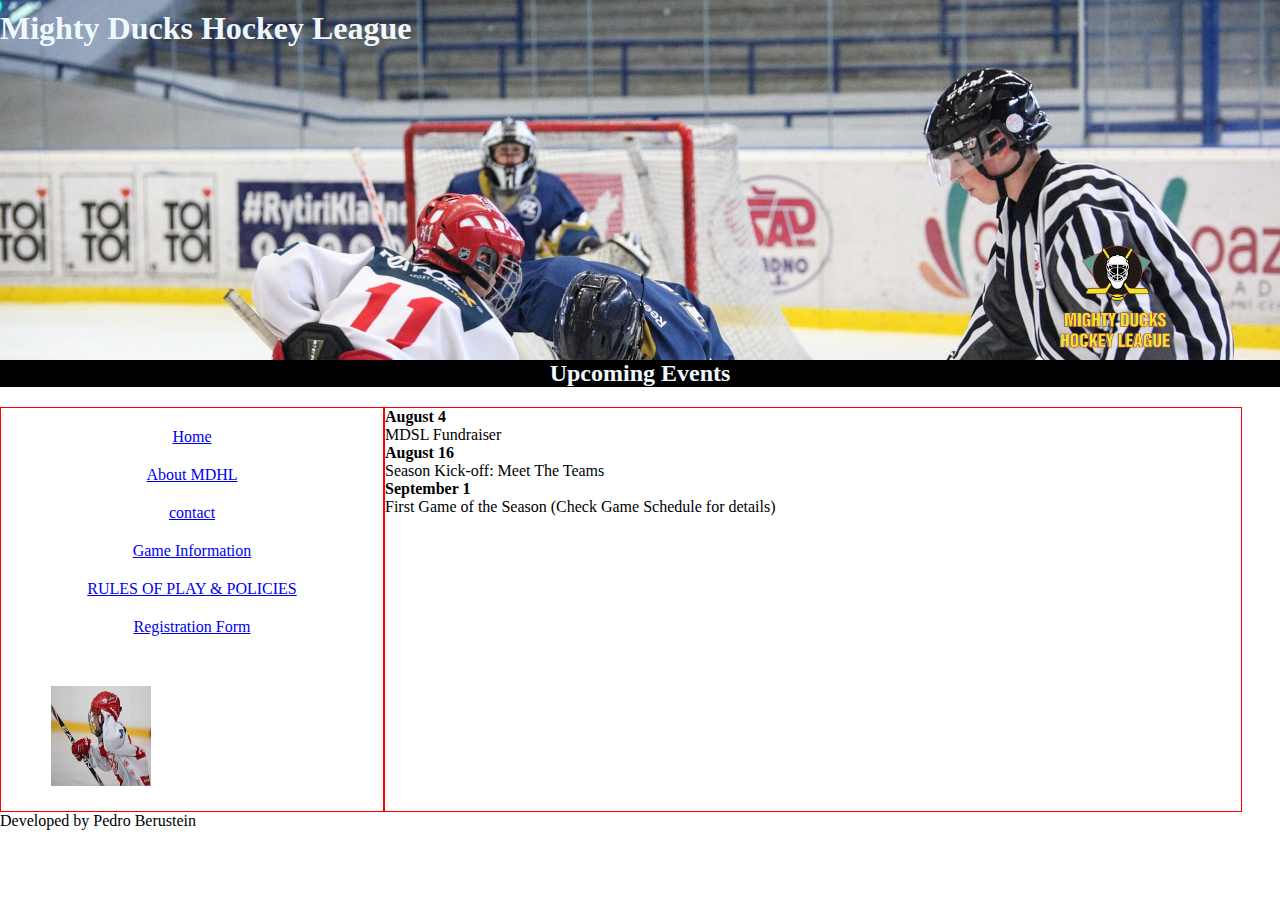
<file: index.html>
<!DOCTYPE html>
<html lang="en">
<head>
    <meta charset="UTF-8">
    <meta http-equiv="X-UA-Compatible" content="IE=edge">
    <meta name="viewport" content="width=device-width, initial-scale=1.0">
    <meta name="description" content="Official website of Mighty Ducks Hockey">
    <title>Mighty Ducks</title>
    <link rel="stylesheet" href="./assets/styles/style.css">
    <link rel="shortcut icon" href="./assets/img/Logo-Mighty-ducks-01.ico" type="image/x-icon">
</head>
<body>
    <header class="header-index-about-contact">
        <h1 class="headerh1-index-about-contact">Mighty Ducks Hockey League</h1>
    </header>
    <main>
        <section>
            <h2 class="sectionh2-index-about-contact">Upcoming Events</h2>
            <figure>
                <img src="./assets/img/Logo-Mighty-ducks-01.png" alt="logo-Mighty-Ducks-Hockey" id="logo">
            </figure>
            <div class="container-flex">
                <aside class="aside-index-about-contact">
                    <nav class="container-nav">
                        <a href="#" class="nav-a">Home</a>
                        <a href="./pages/about.html" class="nav-a">About MDHL</a>
                        <a href="./pages/contact.html" class="nav-a">contact</a>
                        <a href="./pages/game_info.html" class="nav-a">Game Information</a>
                        <a href="./pages/rules.html" class="nav-a">RULES OF PLAY & POLICIES</a>
                        <a href="./pages/registration.html" class="nav-a">Registration Form</a>
                    </nav>
                    <figure>
                        <img class="imgs-123" src="./assets/img/hockey-1.jpg" alt="img-1" >
                    </figure>
                </aside>
                <article class="article-index-about-contact">
                    <h4>August 4</h4>
                    <p>MDSL Fundraiser</p>
                    <h4>August 16</h4>
                    <p>Season Kick-off: Meet The Teams</p>
                    <h4>September 1</h4>
                    <p>First Game of the Season (Check Game Schedule for details)</p>
                </article>
            </div>
        </section>
    </main>
    <footer>Developed by Pedro Berustein</footer>
</body>
</html>
</file>
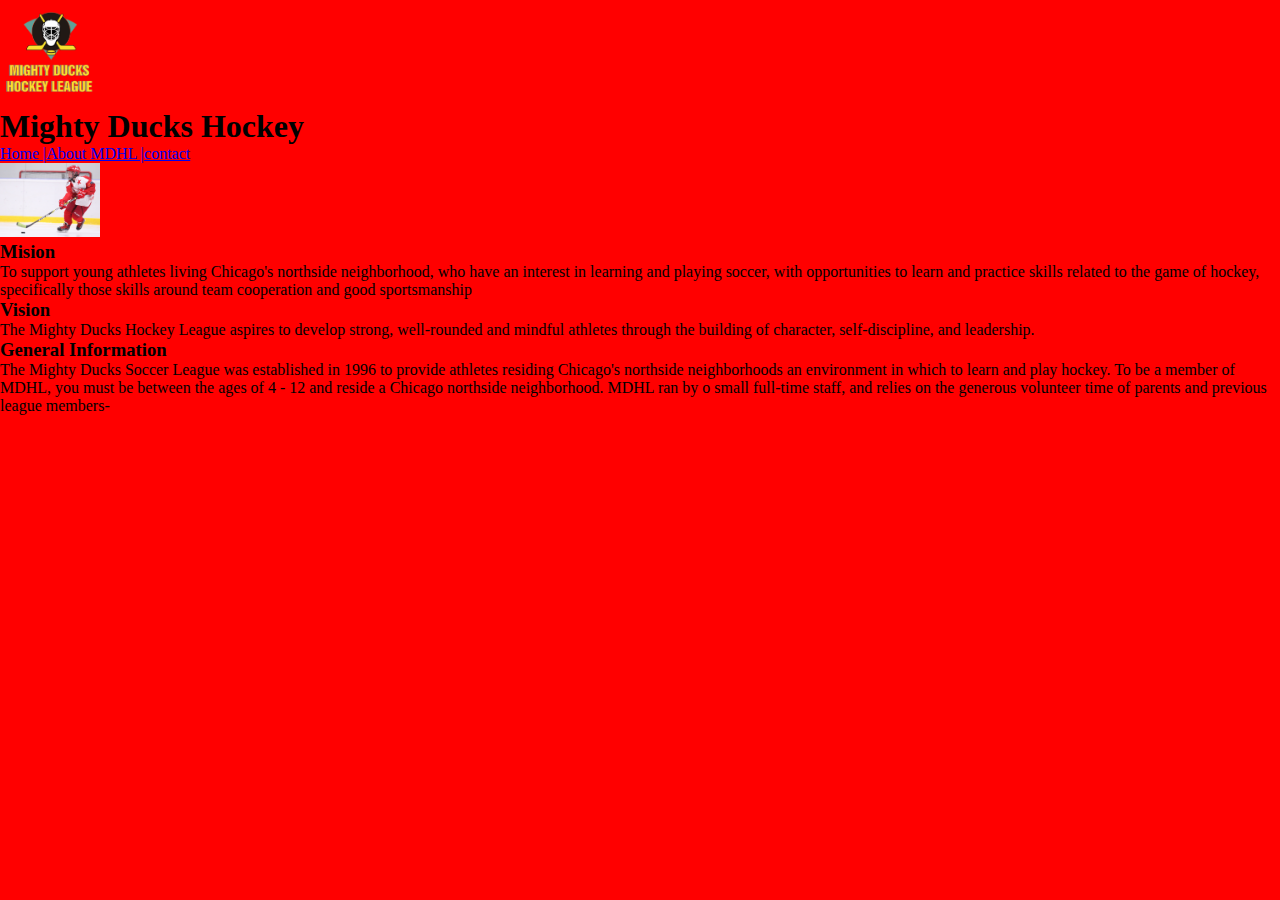
<file: about.html>
<!DOCTYPE html>
<html lang="en">
<head>
    <meta charset="UTF-8">
    <meta http-equiv="X-UA-Compatible" content="IE=edge">
    <meta name="viewport" content="width=device-width, initial-scale=1.0">
    <title>Document</title>
    <link rel="stylesheet" href="style.css">
</head>
<body>
    <main>
        <aside><figure><img src="./assets/Logo-Mighty-ducks-01.png" alt="el_logo" width="100"></figure></aside>

        <section>
            <h1>Mighty Ducks Hockey</h1>
            <a href="./index.html">Home |</a><a href="./about.html">About MDHL |</a><a href="./contact.html">contact</a>
        </section>
        
        <aside><figure><img src="./assets/hockey-2.jpg" alt="img_2" width="100"></figure></aside>

        <section>
            <h3>Mision</h3>
            <p>To support young athletes living Chicago's northside neighborhood, who have an interest in learning and playing soccer, with opportunities to learn and practice skills related to the game of hockey, specifically those skills around team cooperation and good sportsmanship</p>
            <h3>Vision</h3>
            <p>The Mighty Ducks Hockey League aspires to develop strong, well-rounded and mindful athletes through the building of character, self-discipline, and leadership.</p>
            <h3>General Information</h3>
            <p>The Mighty Ducks Soccer League was established in 1996 to provide athletes residing Chicago's northside neighborhoods an environment in which to learn and play hockey. To be a member of MDHL, you must be between the ages of 4 - 12 and reside a Chicago northside neighborhood. MDHL ran by o small full-time staff, and relies on the generous volunteer time of parents and previous league members-</p>
        </section>

    </main>
</body>
</html>
</file>
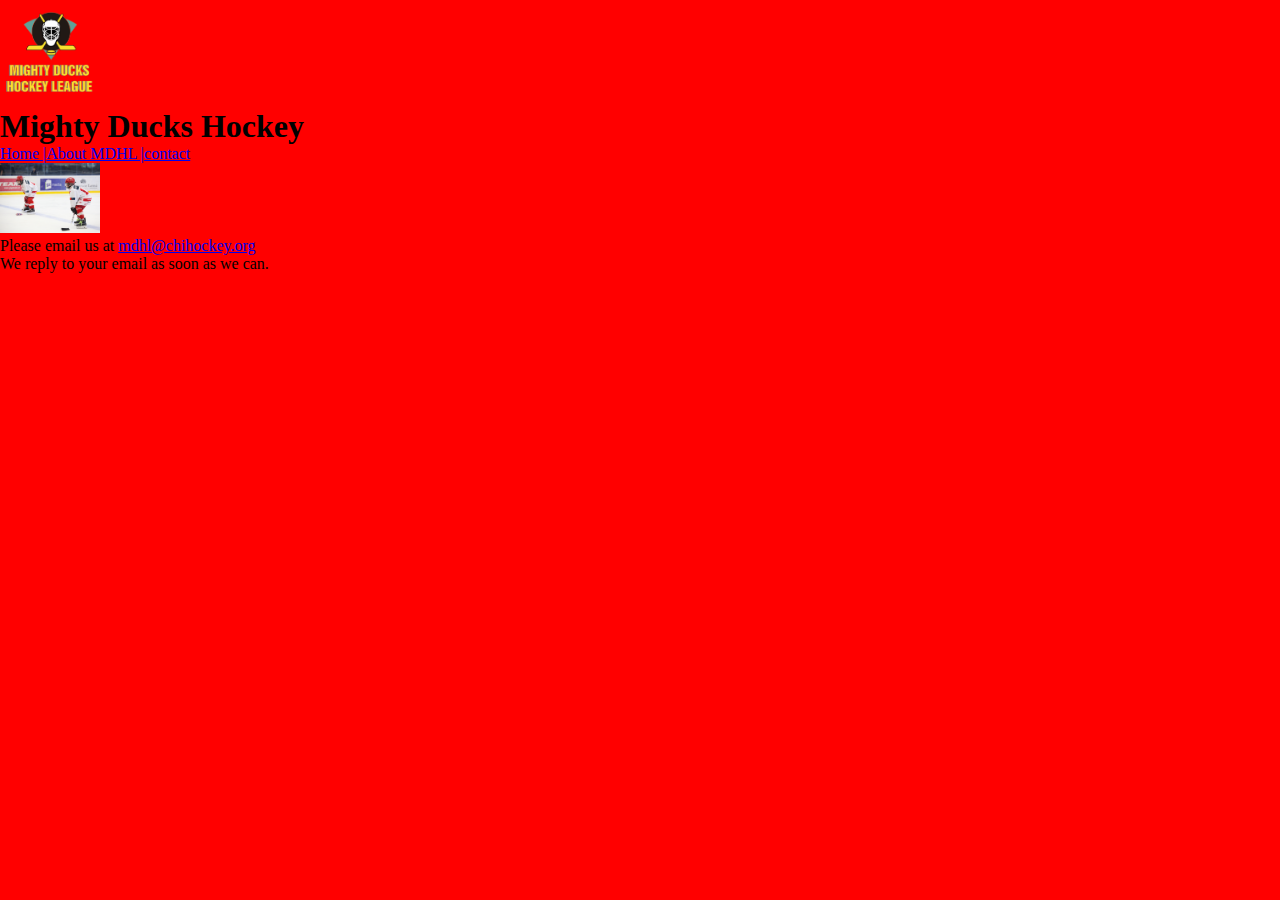
<file: contact.html>
<!DOCTYPE html>
<html lang="en">
<head>
    <meta charset="UTF-8">
    <meta http-equiv="X-UA-Compatible" content="IE=edge">
    <meta name="viewport" content="width=device-width, initial-scale=1.0">
    <title>Document</title>
    <link rel="stylesheet" href="style.css">
</head>
<body>
    <main>
        <aside><figure><img src="./assets/Logo-Mighty-ducks-01.png" alt="el_logo" width="100"></figure></aside>

        <section>
            <h1>Mighty Ducks Hockey</h1>
            <a href="./index.html">Home |</a><a href="./about.html">About MDHL |</a><a href="./contact.html">contact</a>
        </section>
        
        <aside><figure><img src="./assets/hockey-3.jpg" alt="img_3" width="100"></figure></aside>

        <div>
            <p>Please email us at <a href="mailto:mdhl@chihockey.org">mdhl@chihockey.org</a></p>
            <p>We reply to your email as soon as we can.</p>
        </div>
    </main>
</body>
</html>
</file>
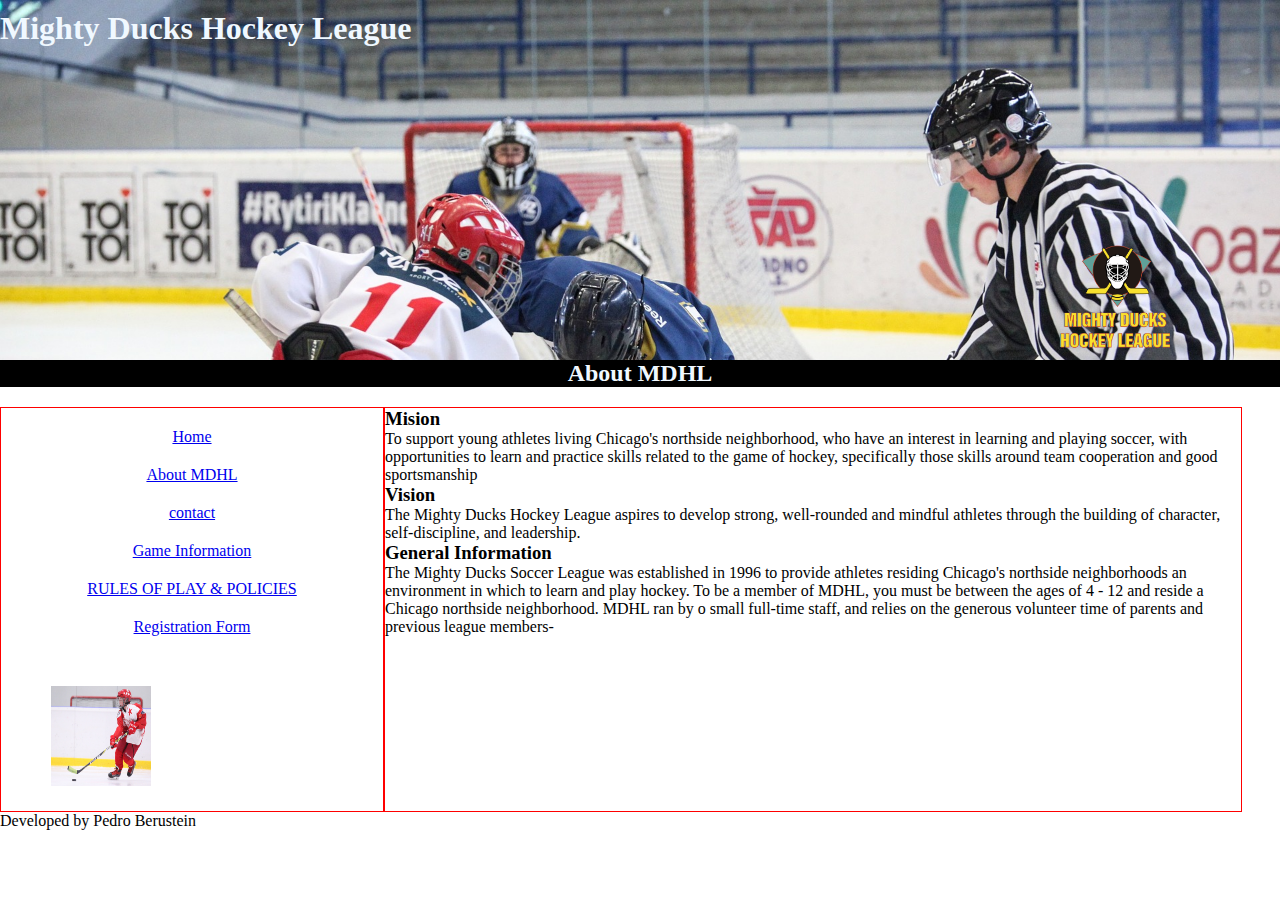
<file: pages/about.html>
<!DOCTYPE html>
<html lang="en">
<head>
    <meta charset="UTF-8">
    <meta http-equiv="X-UA-Compatible" content="IE=edge">
    <meta name="viewport" content="width=device-width, initial-scale=1.0">
    <title>About</title>
    <link rel="stylesheet" href="../assets/styles/style.css">
    <link rel="shortcut icon" href="../assets/img/Logo-Mighty-ducks-01.ico" type="image/x-icon">
</head>
<body>
    <header class="header-index-about-contact">
        <h1 class="headerh1-index-about-contact">Mighty Ducks Hockey League</h1>
    </header>
    <main>
        <section>
            <h2 class="sectionh2-index-about-contact">About MDHL</h2>
            <figure>
                <img src="../assets/img/Logo-Mighty-ducks-01.png" alt="logo-Mighty-Ducks-Hockey" id="logo">
            </figure>
            <div class="container-flex">
                <aside class="aside-index-about-contact">
                    <nav class="container-nav">
                        <a href="../index.html" class="nav-a">Home</a>
                        <a href="#" class="nav-a">About MDHL</a>
                        <a href="./contact.html" class="nav-a">contact</a>
                        <a href="./game_info.html" class="nav-a">Game Information</a>
                        <a href="./rules.html" class="nav-a">RULES OF PLAY & POLICIES</a>
                        <a href="./registration.html" class="nav-a">Registration Form</a>
                    </nav>  
                    <figure>
                        <img class="imgs-123" src="../assets/img/hockey-2.jpg" alt="img_2">
                    </figure>
                </aside>
                <article class="article-index-about-contact">
                    <h3>Mision</h3>
                    <p>To support young athletes living Chicago's northside neighborhood, who have an interest in learning and playing soccer, with opportunities to learn and practice skills related to the game of hockey, specifically those skills around team cooperation and good sportsmanship</p>
                    <h3>Vision</h3>
                    <p>The Mighty Ducks Hockey League aspires to develop strong, well-rounded and mindful athletes through the building of character, self-discipline, and leadership.</p>
                    <h3>General Information</h3>
                    <p>The Mighty Ducks Soccer League was established in 1996 to provide athletes residing Chicago's northside neighborhoods an environment in which to learn and play hockey. To be a member of MDHL, you must be between the ages of 4 - 12 and reside a Chicago northside neighborhood. MDHL ran by o small full-time staff, and relies on the generous volunteer time of parents and previous league members-</p>
                </article>
            </div>
        </section>
    </main>
    <footer>Developed by Pedro Berustein</footer>
</body>
</html>
</file>
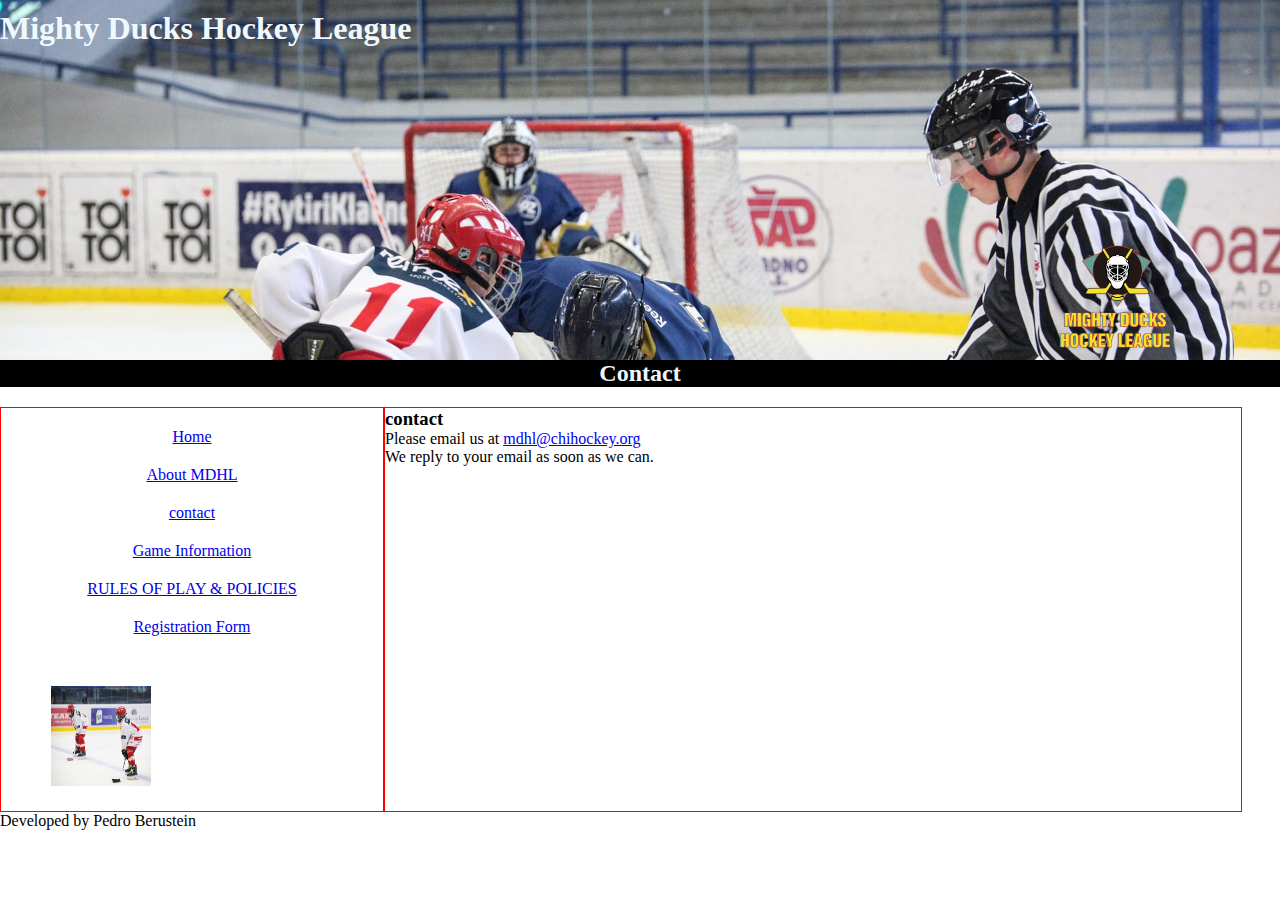
<file: pages/contact.html>
<!DOCTYPE html>
<html lang="en">
<head>
    <meta charset="UTF-8">
    <meta http-equiv="X-UA-Compatible" content="IE=edge">
    <meta name="viewport" content="width=device-width, initial-scale=1.0">
    <title>Contact</title>
    <link rel="stylesheet" href="../assets/styles/style.css">
    <link rel="shortcut icon" href="../assets/img/Logo-Mighty-ducks-01.ico" type="image/x-icon">
</head>
<body>
    <header class="header-index-about-contact">
        <h1 class="headerh1-index-about-contact">Mighty Ducks Hockey League</h1>
    </header>
    <main>
        <section>
            <h2 class="sectionh2-index-about-contact">Contact</h2>
            <figure>
                <img src="../assets/img/Logo-Mighty-ducks-01.png" alt="logo-Mighty-Ducks-Hockey" id="logo">
            </figure>
            <div class="container-flex">
               <aside class="aside-index-about-contact">
                <nav class="container-nav">
                    <a href="../index.html" class="nav-a">Home</a>
                    <a href="./about.html" class="nav-a">About MDHL</a>
                    <a href="#" class="nav-a">contact</a>
                    <a href="./game_info.html" class="nav-a">Game Information</a>
                    <a href="./rules.html" class="nav-a">RULES OF PLAY & POLICIES</a>
                    <a href="./registration.html" class="nav-a">Registration Form</a>
                </nav>
                <figure>
                    <img class="imgs-123" src="../assets/img/hockey-3.jpg" alt="img_3">
                </figure>
                </aside>
                <article class="article-index-about-contact">
                    <h3>contact</h3>
                    <p>Please email us at <a href="mailto:mdhl@chihockey.org">mdhl@chihockey.org</a></p>
                    <p>We reply to your email as soon as we can.</p>
                </article> 
            </div>
        </section>
    </main>
    <footer>Developed by Pedro Berustein</footer>
</body>
</html>
</file>
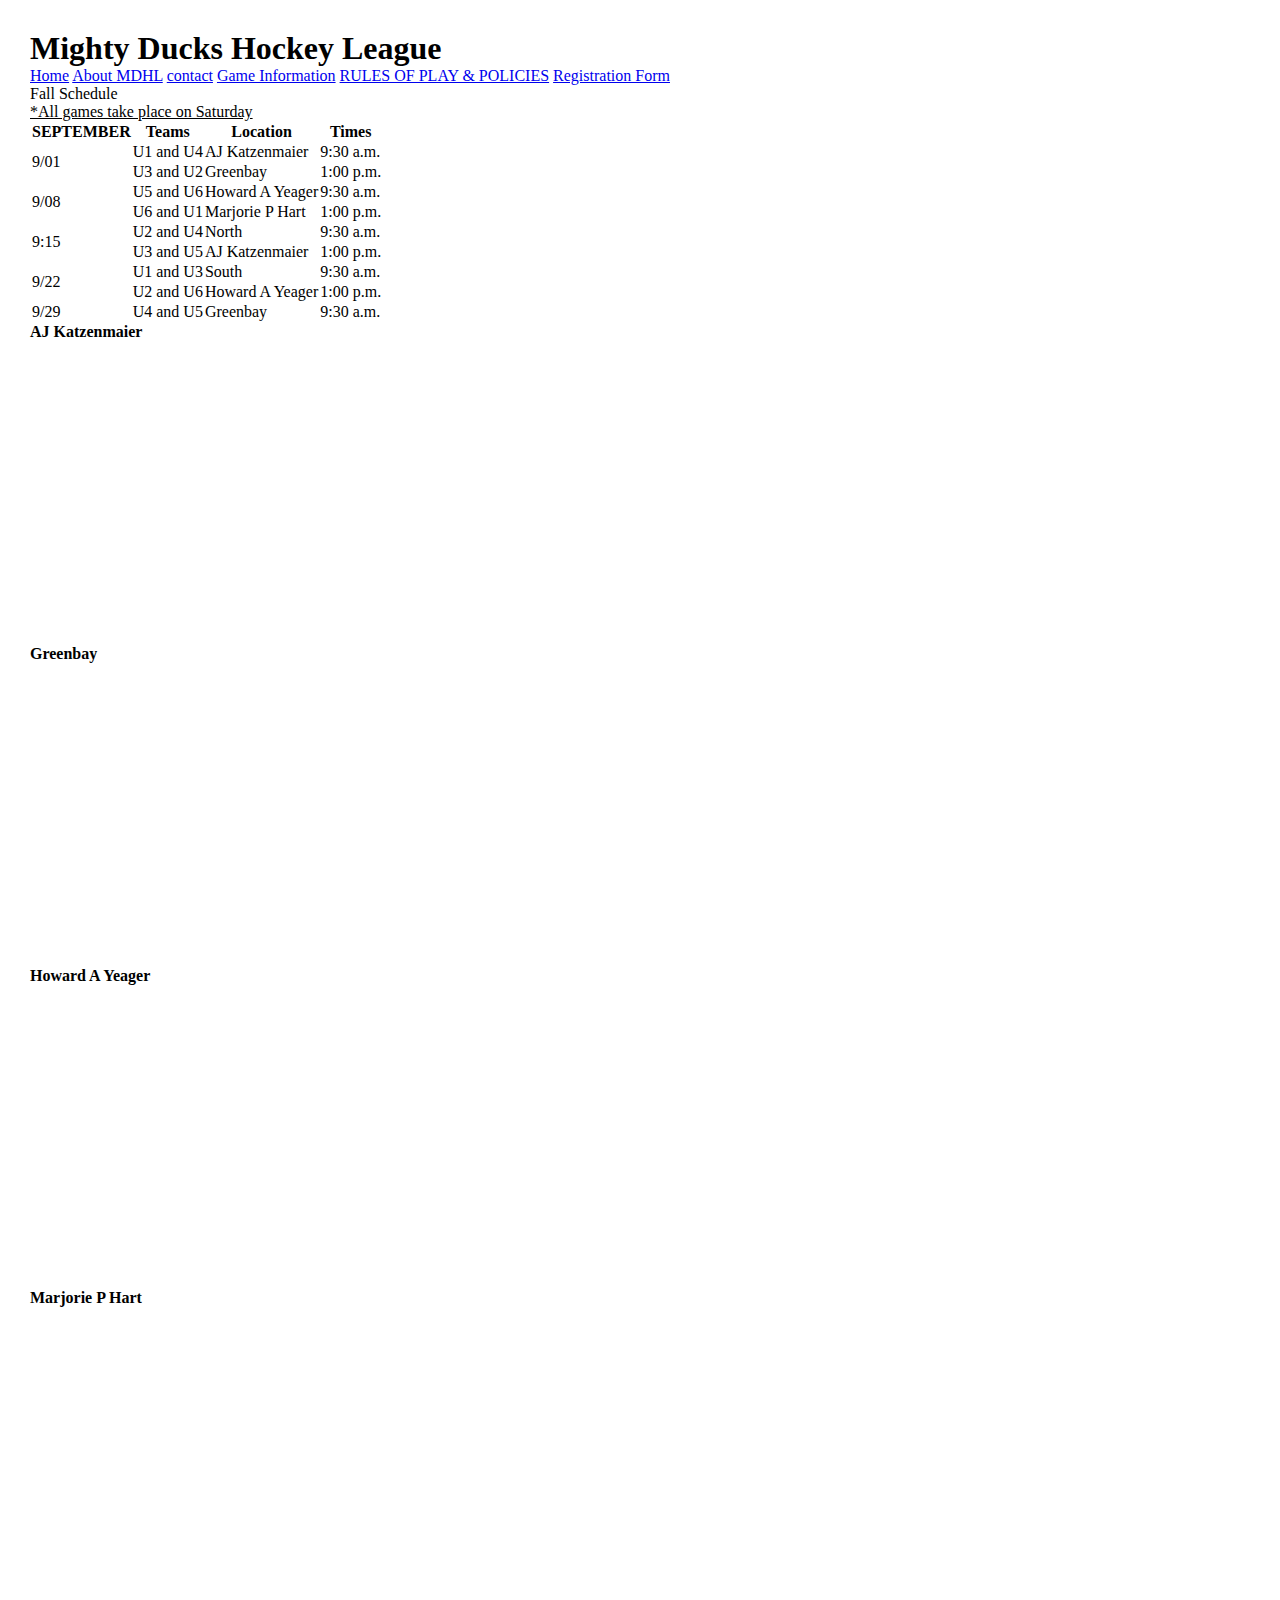
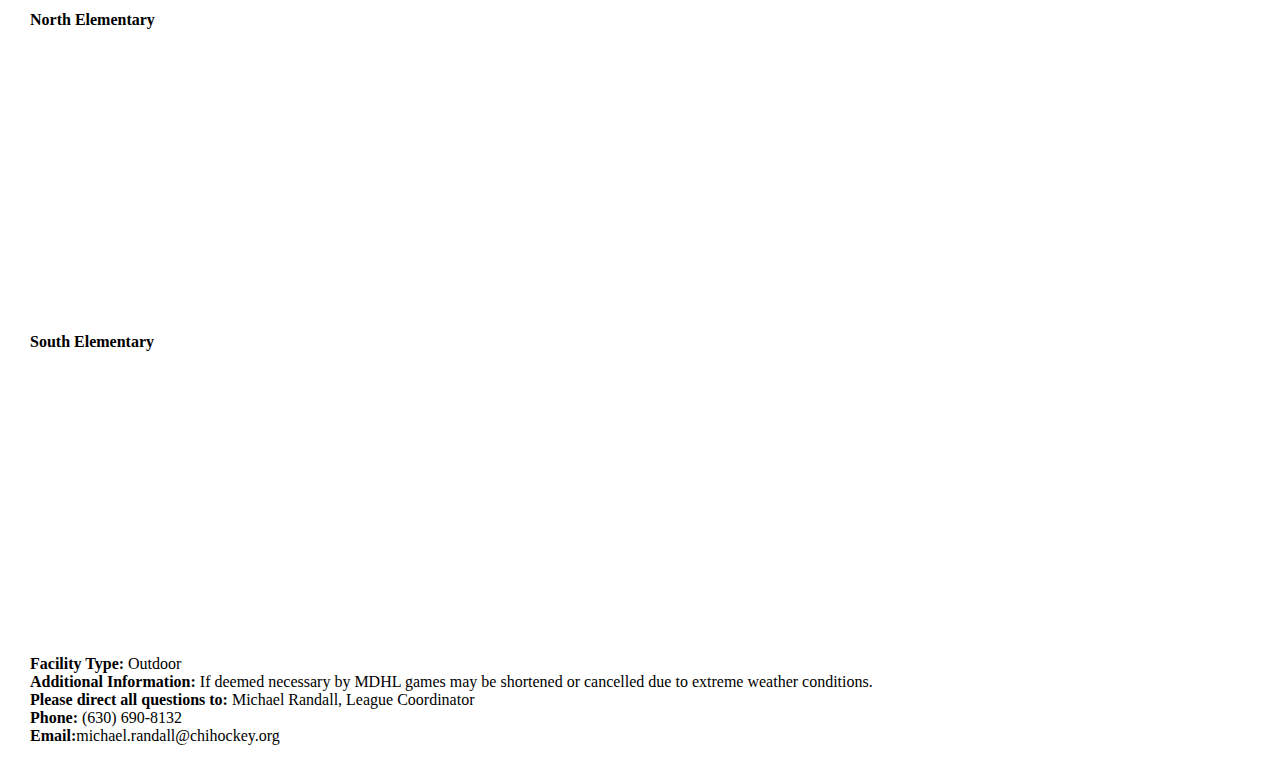
<file: pages/game_info.html>
<!DOCTYPE html>
<html lang="en">
<head>
    <meta charset="UTF-8">
    <meta http-equiv="X-UA-Compatible" content="IE=edge">
    <meta name="viewport" content="width=device-width, initial-scale=1.0">
    <title>Game Information</title>
    <link rel="stylesheet" href="../assets/styles/style.css">
    <link rel="shortcut icon" href="../assets/img/Logo-Mighty-ducks-01.ico" type="image/x-icon">
</head>
<body id="body-gameinfo">
    <header>
        <h1 >Mighty Ducks Hockey League</h1>
        <nav>
            <a href="../index.html">Home</a>
            <a href="./about.html">About MDHL</a>
            <a href="./contact.html">contact</a>
            <a href="#">Game Information</a>
            <a href="./rules.html">RULES OF PLAY & POLICIES</a>
            <a href="./registration.html">Registration Form</a>
        </nav>
    </header>
    <main >
        <p>Fall Schedule</p>
        <u>*All games take place on Saturday</u>
        <table>
            <thead>
               <tr>
                <th>SEPTEMBER</th>
                <th>Teams</th>
                <th>Location</th>
                <th>Times</th>
            </tr> 
            </thead>
            <tbody>
                <tr>
                <td rowspan="2">9/01</td>
                <td>U1 and U4</td>
                <td>AJ Katzenmaier</td>
                <td>9:30 a.m.</td>
            </tr>
            <tr>
                <td>U3 and U2</td>
                <td>Greenbay</td>
                <td>1:00 p.m.</td>
            </tr>
            <tr>
                <td rowspan="2">9/08</td>
                <td>U5 and U6</td>
                <td>Howard A Yeager</td>
                <td>9:30 a.m.</td>
            </tr>
            <tr>
                <td>U6 and U1</td>
                <td>Marjorie P Hart</td>
                <td>1:00 p.m.</td>
            </tr>
            <tr>
                <td rowspan="2">9:15</td>
                <td>U2 and U4</td>
                <td>North</td>
                <td>9:30 a.m.</td>
            </tr>
            <tr>
                <td>U3 and U5</td>
                <td>AJ Katzenmaier</td>
                <td>1:00 p.m.</td>
            </tr>
            <tr>
                <td rowspan="2">9/22</td>
                <td>U1 and U3</td>
                <td>South</td>
                <td>9:30 a.m.</td>
            </tr>
            <tr>
                <td>U2 and U6</td>
                <td>Howard A Yeager</td>
                <td>1:00 p.m.</td>
            </tr>
            <tr>
                <td>9/29</td>
                <td>U4 and U5</td>
                <td>Greenbay</td>
                <td>9:30 a.m.</td>
            </tr>
            </tbody>
        </table>
        <h4>AJ Katzenmaier</h4>
        <iframe src="https://www.google.com/maps/embed?pb=!1m18!1m12!1m3!1d2969.657018148463!2d-87.63125808518451!3d41.90023277200895!2m3!1f0!2f0!3f0!3m2!1i1024!2i768!4f13.1!3m3!1m2!1s0x880fd34e07f69da7%3A0x15e198c063fc787c!2sAJ%20Katzenmaier%20Elementary!5e0!3m2!1ses-419!2sar!4v1676561243564!5m2!1ses-419!2sar" width="400" height="300" style="border:0;" allowfullscreen="" loading="lazy" referrerpolicy="no-referrer-when-downgrade"></iframe>
        <h4>Greenbay</h4>
        <iframe src="https://www.google.com/maps/embed?pb=!1m18!1m12!1m3!1d2969.022795992226!2d-87.640022185184!3d41.91386867115512!2m3!1f0!2f0!3f0!3m2!1i1024!2i768!4f13.1!3m3!1m2!1s0x880fd3407260c45b%3A0xb351205fae50c6f3!2sGreenbay%20Elementary!5e0!3m2!1ses-419!2sar!4v1676561345033!5m2!1ses-419!2sar" width="400" height="300" style="border:0;" allowfullscreen="" loading="lazy" referrerpolicy="no-referrer-when-downgrade"></iframe>
        <h4>Howard A Yeager</h4>
        <iframe src="https://www.google.com/maps/embed?pb=!1m18!1m12!1m3!1d7016.919962457325!2d-87.85307768580098!3d42.31583592245219!2m3!1f0!2f0!3f0!3m2!1i1024!2i768!4f13.1!3m3!1m2!1s0x880feccac26b07c5%3A0x8b51fa5d6efe771a!2sHoward%20A.%20Yeager%20School%20(PREK-K)!5e0!3m2!1ses-419!2sar!4v1676561451253!5m2!1ses-419!2sar" width="400" height="300" style="border:0;" allowfullscreen="" loading="lazy" referrerpolicy="no-referrer-when-downgrade"></iframe>
        <h4>Marjorie P Hart</h4>
        <iframe src="https://www.google.com/maps/embed?pb=!1m18!1m12!1m3!1d2968.2896562831747!2d-87.6501998796134!3d41.929626813441395!2m3!1f0!2f0!3f0!3m2!1i1024!2i768!4f13.1!3m3!1m2!1s0x880fd30f2637f9d7%3A0xdbff5d5dfcfcfa35!2sMarjorie%20P%20Hart%20Elementary!5e0!3m2!1ses-419!2sar!4v1676561644842!5m2!1ses-419!2sar" width="400" height="300" style="border:0;" allowfullscreen="" loading="lazy" referrerpolicy="no-referrer-when-downgrade"></iframe>
        <h4>North Elementary</h4>
        <iframe src="https://www.google.com/maps/embed?pb=!1m18!1m12!1m3!1d24396.761639619002!2d-87.91356847227875!3d42.04791549676397!2m3!1f0!2f0!3f0!3m2!1i1024!2i768!4f13.1!3m3!1m2!1s0x880fb793e8d23749%3A0xbdd4da26438cf3a0!2sNorth%20Elementary%20School!5e0!3m2!1ses-419!2sar!4v1676561791514!5m2!1ses-419!2sar" width="400" height="300" style="border:0;" allowfullscreen="" loading="lazy" referrerpolicy="no-referrer-when-downgrade"></iframe>
        <h4>South Elementary</h4>
        <iframe src="https://www.google.com/maps/embed?pb=!1m18!1m12!1m3!1d1235209.985687653!2d-88.64800792054419!3d42.25603755340544!2m3!1f0!2f0!3f0!3m2!1i1024!2i768!4f13.1!3m3!1m2!1s0x880f6d4a6d2e1093%3A0xdea3c745e6bb6aa0!2sSouth%20Elementary%20School!5e0!3m2!1ses-419!2sar!4v1676561850308!5m2!1ses-419!2sar" width="400" height="300" style="border:0;" allowfullscreen="" loading="lazy" referrerpolicy="no-referrer-when-downgrade"></iframe>
    </main>
    <footer>
        <p><b>Facility Type:</b> Outdoor</p>
        <p><b>Additional Information:</b> If deemed necessary by MDHL games may be shortened or cancelled due to extreme weather conditions.</p>
        <p><b>Please direct all questions to:</b> Michael Randall, League Coordinator</p>
        <p><b>Phone:</b> (630) 690-8132</p>
        <p><b>Email:</b>michael.randall@chihockey.org</p>
    </footer>
</body>
</html>
</file>
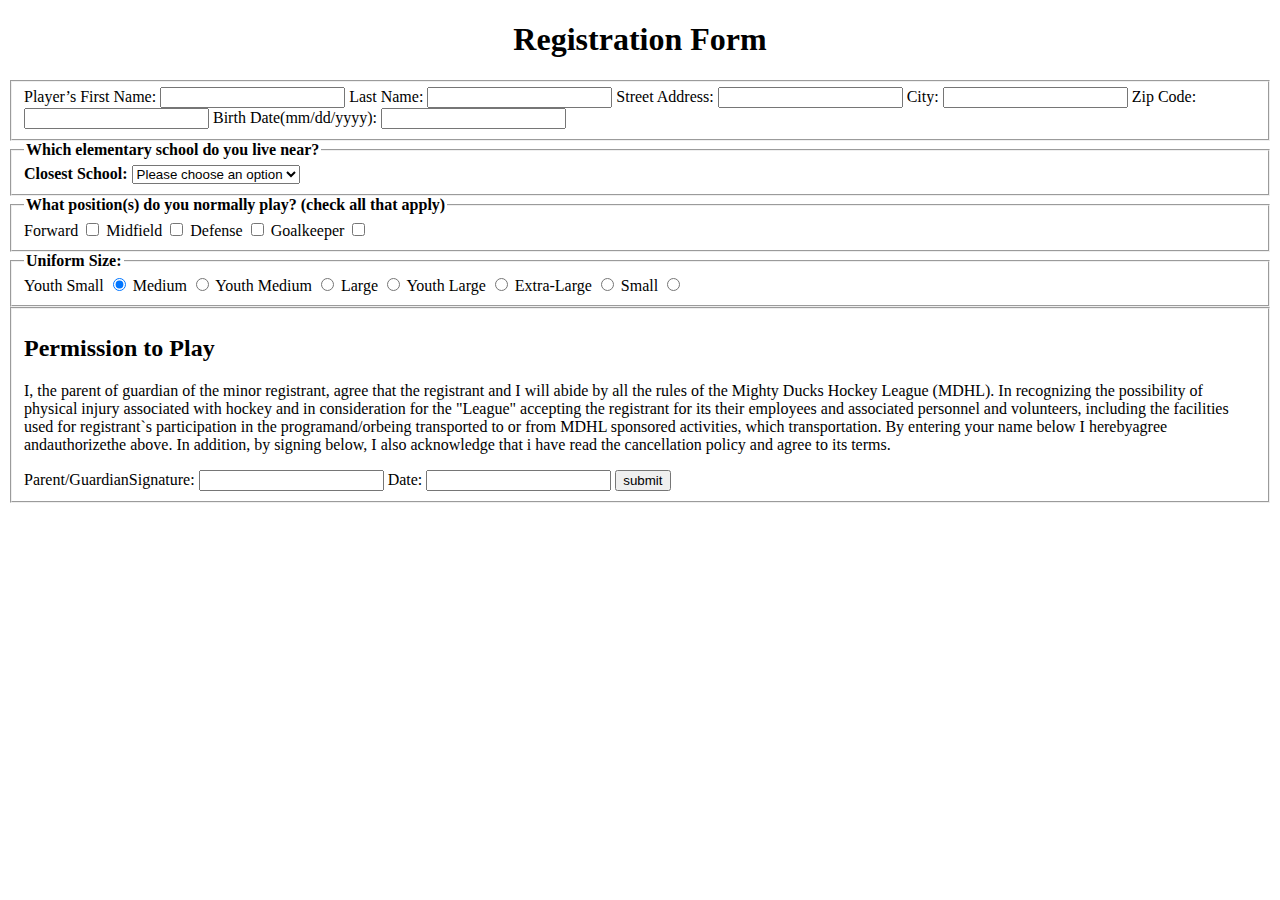
<file: pages/registration.html>
<!DOCTYPE html>
<html lang="en">
<head>
    <meta charset="UTF-8">
    <meta http-equiv="X-UA-Compatible" content="IE=edge">
    <meta name="viewport" content="width=device-width, initial-scale=1.0">
    <title>Registration Form</title>
    <link rel="shortcut icon" href="../assets/img/Logo-Mighty-ducks-01.ico" type="image/x-icon">
</head>
<body>
    <header>
        <h1 style="text-align: center;">Registration Form</h1>
    </header>
    <main>
        <form action="./show_data.html" method="get">
            <fieldset>
                <label for="first_name">Player’s First Name:</label>
                <input type="text" name="first_name" id="first_name">
                <label for="last_name">Last Name:</label>
                <input type="text" name="last_name" id="last_name">
                <label for="street_address">Street Address:</label>
                <input type="text" name="street_address" id="street_address">
                <label for="city">City:</label>
                <input type="text" name="city" id="city">
                <label for="zip_code">Zip Code:</label>
                <input type="text" name="zip_code" id="zip_code">
                <label for="birth_date">Birth Date(mm/dd/yyyy):</label>
                <input type="text" name="birth_date" id="birth_date">
            </fieldset>
            <fieldset>
                <legend><b>Which elementary school do you live near?</b></legend>
                <label for="closest_school"><b>Closest School:</b></label>
                <select name="schools" id="closest_school">
                    <option value="">Please choose an option</option>
                    <option value="aj_katzenmaier">AJ Katzenmaier</option>
                    <option value="marjorie_p_hart">Marjorie P Hart</option>
                    <option value="greenbay">Greenbay</option>
                    <option value="north_elementary">North Elementary</option>
                    <option value="howard_a_yeager">Howard A Yeager</option>
                    <option value="south_elementary">South Elementary</option>
                </select>
            </fieldset>
            <fieldset>
                <legend><b>What position(s) do you normally play? (check all that apply)</b></legend>
                <label for="position1">Forward</label>
                <input type="checkbox" name="position1" id="position1" value="Forward">
                <label for="position2">Midfield</label>
                <input type="checkbox" name="position2" id="position2" value="Midfield">
                <label for="position3">Defense</label>
                <input type="checkbox" name="position3" id="position3" value="Defense">
                <label for="position4">Goalkeeper</label>
                <input type="checkbox" name="position4" id="position4" value="Goalkeeper">
            </fieldset>
            <fieldset>
                <legend><b>Uniform Size:</b></legend>
                <label for="size1">Youth Small</label>
                <input type="radio" id="size1" name="sizes" value="Youth Small" checked>
                <label for="size2">Medium</label>
                <input type="radio" id="size2" name="sizes" value="Medium">
                <label for="size3">Youth Medium</label>
                <input type="radio" id="size3" name="sizes" value="Youth Medium">
                <label for="size4">Large</label>
                <input type="radio" id="size4" name="sizes" value="Large">
                <label for="size5">Youth Large</label>
                <input type="radio" id="size5" name="sizes" value="Youth Large">
                <label for="size6">Extra-Large</label>
                <input type="radio" id="size6" name="sizes" value="Extra-Large">
                <label for="size7">Small</label>
                <input type="radio" id="size7" name="sizes" value="Small">
            </fieldset>
            <fieldset>
                <h2>Permission to Play</h2>
                <p>I, the parent of guardian of the minor registrant, agree that the registrant and I will abide by all the rules of the Mighty Ducks Hockey League (MDHL). In recognizing the possibility of physical injury associated with hockey and in consideration for the "League" accepting the registrant for its their employees and associated personnel and volunteers, including the facilities used for registrant`s participation in the programand/orbeing transported to or from MDHL sponsored activities, which transportation.
                By entering your name below I herebyagree andauthorizethe above. In addition, by signing below, I also acknowledge that i have read the cancellation policy and agree to its terms.</p>
                <label for="parent/guardiansignature">Parent/GuardianSignature:</label>
                <input type="text" name="parent/guardiansignature" id="parent/guardiansignature">
                <label for="date">Date:</label>
                <input type="text" name="date" id="date">
                <input type="submit" value="submit">
            </fieldset>
        </form>
    </main>
</body>
</html>
</file>
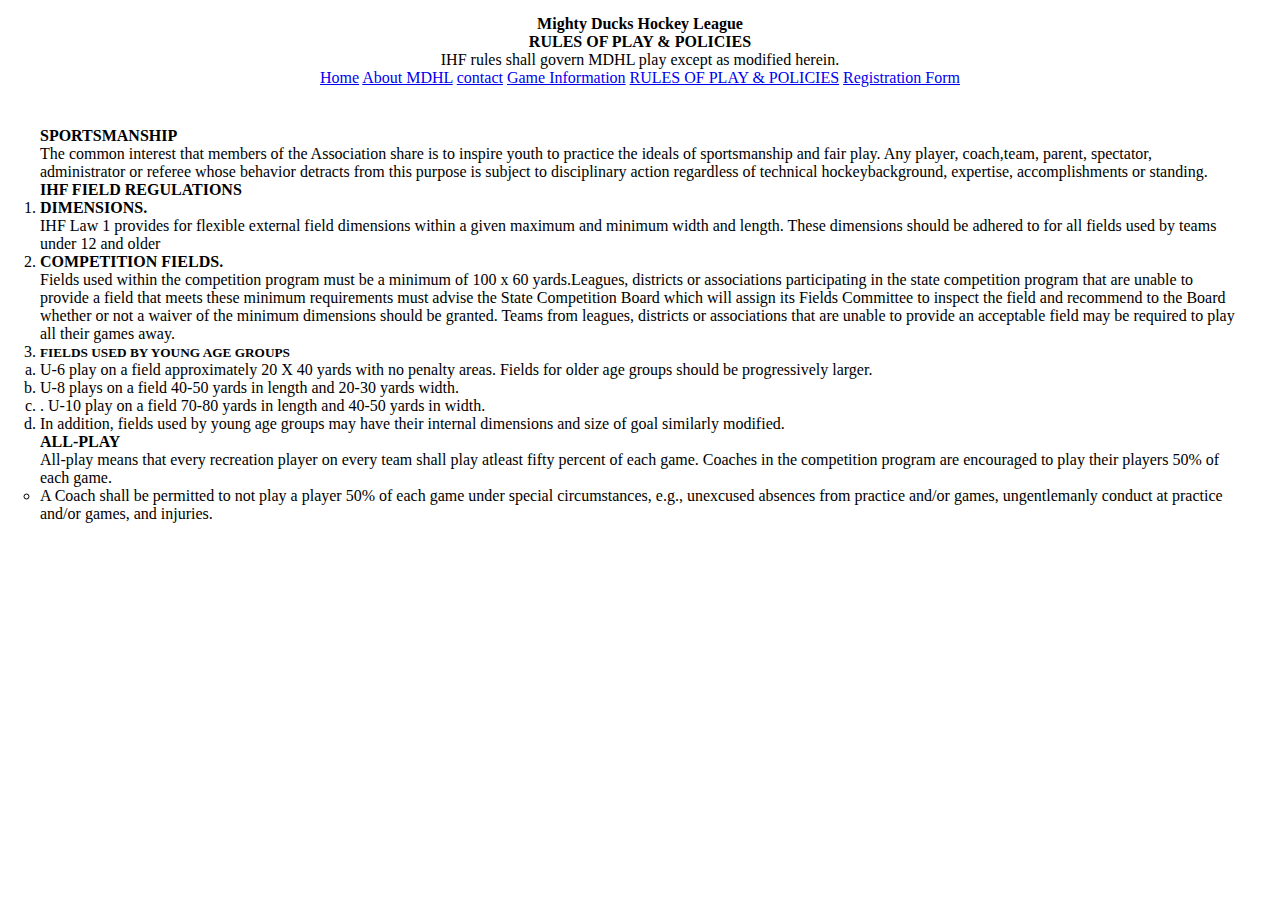
<file: pages/rules.html>
<!DOCTYPE html>
<html lang="en">
<head>
    <meta charset="UTF-8">
    <meta http-equiv="X-UA-Compatible" content="IE=edge">
    <meta name="viewport" content="width=device-width, initial-scale=1.0">
    <title>RULES OF PLAY & POLICIES</title>
    <link rel="stylesheet" href="../assets/styles/style.css">
    <link rel="shortcut icon" href="../assets/img/Logo-Mighty-ducks-01.ico" type="image/x-icon">
</head>
<body>
    <header id="header-rules">
        <h4>Mighty Ducks Hockey League</h4>
        <h4>RULES OF PLAY & POLICIES</h4>
        <p>IHF rules shall govern MDHL play except as modified herein.</p>
        <nav>
            <a href="../index.html">Home</a>
            <a href="./about.html">About MDHL</a>
            <a href="./contact.html">contact</a>
            <a href="./game_info.html">Game Information</a>
            <a href="#">RULES OF PLAY & POLICIES</a>
            <a href="./registration.html">Registration Form</a>
        </nav>
    </header>
    <main id="main-rules">
        <section class="rules-container-flex">
            <h4>SPORTSMANSHIP</h4>
            <blockquote>The common interest that members of the Association share is to inspire youth to practice the ideals of sportsmanship and fair play. Any player, coach,team, parent, spectator, administrator or referee whose behavior detracts from this purpose is subject to disciplinary action regardless of technical hockeybackground, expertise, accomplishments or standing.</blockquote>
            <article>
                <h4>IHF FIELD REGULATIONS
                </h4>
                <ol>
                    <li>
                        <h4>DIMENSIONS.</h4>
                        <p>IHF Law 1 provides for flexible external field dimensions within a given maximum and minimum width and length. These dimensions should be adhered to for all fields used by teams under 12 and older</p> 
                    </li>
                    <li>
                        <h4>COMPETITION FIELDS.</h4>
                        <p>Fields used within the competition program must be a minimum of 100 x 60 yards.Leagues, districts or associations participating in the state competition program that are unable to provide a field that meets these minimum requirements must advise the State Competition Board which will assign its Fields Committee to inspect the field and recommend to the Board whether or not a waiver of the minimum dimensions should be granted. Teams from leagues, districts or associations that are unable to provide an acceptable field may be required to play all their games away.</p>
                    </li>
                    <li>
                        <h5>FIELDS USED BY YOUNG AGE GROUPS</h5>
                        <ol id="ol-3fields">
                            <li>
                                <p>U-6 play on a field approximately 20 X 40 yards with no penalty areas. Fields for older age groups should be progressively larger.</p>
                            </li>
                            <li>
                                <p>U-8 plays on a field 40-50 yards in length and 20-30 yards width.</p>
                            </li>
                            <li>
                                <p>. U-10 play on a field 70-80 yards in length and 40-50 yards in width.</p>
                            </li>
                            <li>
                                <p>In addition, fields used by young age groups may have their internal dimensions and size of goal similarly modified.</p>
                            </li>
                        </ol>
                    </li>
                </ol>
            </article>
            <article>
                <h4>ALL-PLAY</h4>
                <p>All-play means that every recreation player on every team shall play atleast fifty percent of each game. Coaches in the competition program are encouraged to play their players 50% of each game. </p>
                <ul id="ul-allplay">
                    <li>
                        A Coach shall be permitted to not play a player 50% of each game under special circumstances, e.g., unexcused absences from practice and/or games, ungentlemanly conduct at practice and/or games, and injuries.
                    </li>
                </ul>
            </article>
        </section>
    </main>
</body>
</html>
</file>
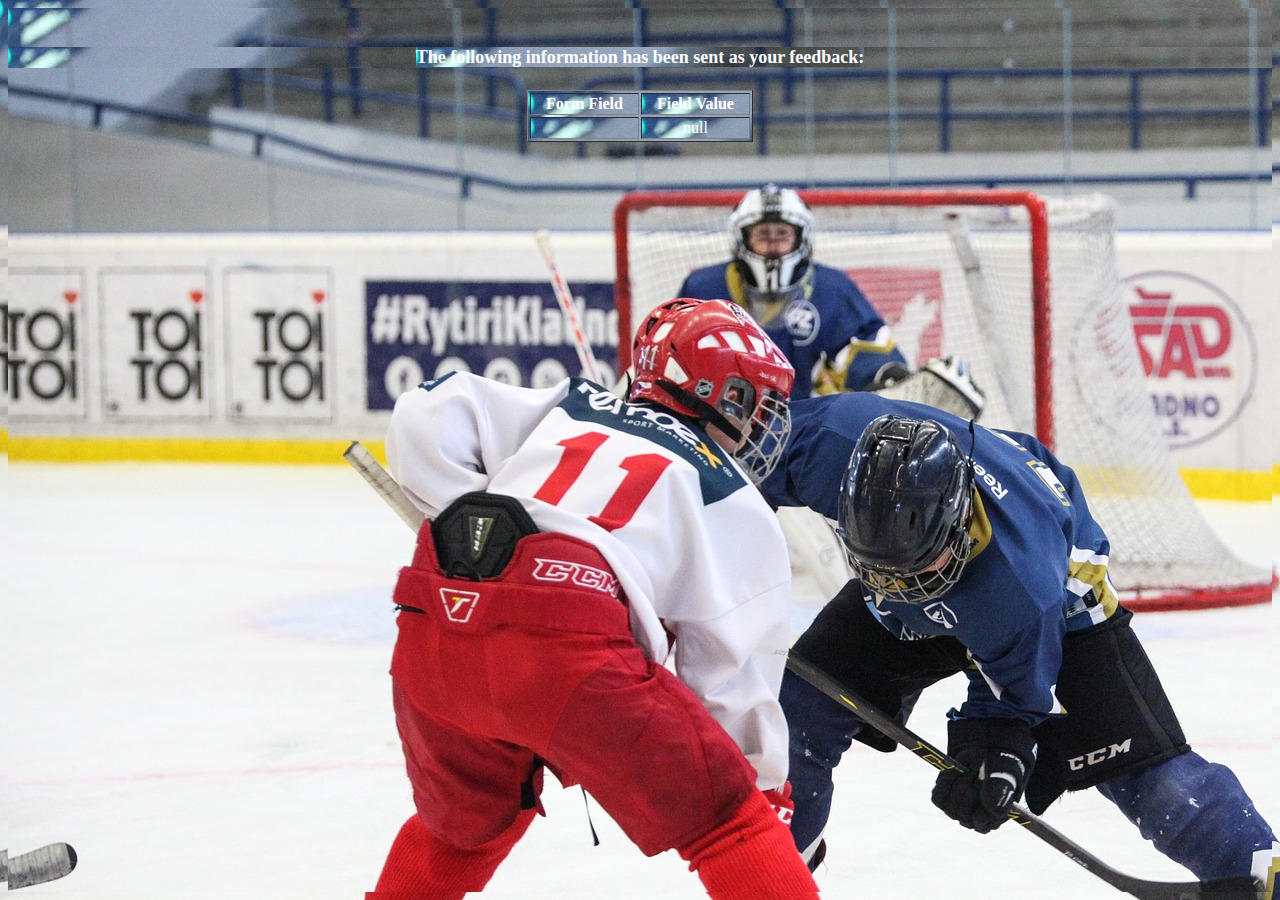
<file: pages/show_data.html>
<html>
  <head>
    <title>Feedback Sent</title>
    <link
      rel="shortcut icon"
      href="../assets/img/Logo-Mighty-ducks-01.ico"
      type="image/x-icon"
    />
    <style>
      * {
        background-image: url(../assets/img/design1_image1.jpg);
      }
      h1 {
        color: white;
      }
      table {
        color: white;
      }
    </style>
  </head>
  <body>
    <p align="center">&nbsp;</p>
    <h1 align="center">
      <font size="+1"
        >The following information has been sent as your feedback:</font
      >
    </h1>

    <table border="1" align="center" width="226">
      <tr>
        <th align="center">Form Field</th>
        <th align="center">Field Value</th>
      </tr>

      <script language="javascript">
        var args = location.search.substr(1).split("&");
        for (var i = 0; i < args.length; ++i) {
          var parts = args[i].split("=");
          if (parts != null) {
            var field = parts[0];
            var value = parts[1];
            if (value == null) {
              value = "null";
            } else {
              value = '"' + unescape(value.replace(/\+/g, " ")) + '"';
            }

            document.writeln('<tr><td align="center">' + field + "</td>");
            document.writeln('<td align="center">' + value + "</td></tr>");
          }
        }
      </script>

      <noscript>
        <tr>
          <td>
            <p>You need to turn on Javascript in your browser.</p>

            <p>In Microsoft Internet Explorer 4 or greater:</p>
            <ul>
              <li>
                From the "Tools" menu (in IE 4, it's the "View" menu), select
                "Internet Options".
              </li>
              <li>Click on the "Security" tab.</li>
              <li>
                Click on the "Custom Level" button. (In IE 4, select "Custom"
                and then click on "Settings...".)
              </li>
              <li>Under "Active scripting" make sure "Enable" is selected.</li>
            </ul>

            <p>In Netscape version 4 or greater:</p>
            <ul>
              <li>From the <b>Edit</b> menu, select <b>Preferences</b>.</li>
              <li>
                In the <b>Category</b> list on the left, click on the word
                "Advanced".
              </li>
              <li>
                In the panel on the right, make sure "Enable JavaScript" is
                checked.
              </li>
              <li>Click the <b>OK</b> button.</li>
            </ul>
          </td>
        </tr>
      </noscript>
    </table>
  </body>
</html>
</file>
<file: assets/styles/style.css>
*{
    margin: 0;
    padding: 0;
    box-sizing: border-box;
    }

.header-index-about-contact{
    width: 100vw;
    height: 40vh; 
    background-image: url(../img/design1_image1.jpg);
    background-size: cover;
}
.headerh1-index-about-contact{
    position: absolute;
    z-index: 1;
    padding: 10px 0px 0px 0px;
    color: aliceblue;
}

.sectionh2-index-about-contact{
    display: block;
    background-color: black;
    color: aliceblue;
    text-align: center;
}

#logo {
    display: inline-block;
    width: 10vw;
    position: absolute;
    z-index: 1;
    right: 100px;
    top: 230px; 
}

.container-flex{
    display: flex;
    flex-wrap: wrap;
    margin-top: 20px;
}

.container-nav{
    display: flex;
    flex-direction: column;
    
}

.article-index-about-contact{
    width: 67vw;
    height: 45vh;
    border: 1px solid red;
}

.aside-index-about-contact{
    width: 30vw;
    height: 45vh;
    border: 1px solid red;
}

.imgs-123{
    width: 100px;
    height: 100px;
    margin: 50px;
} 


.nav-a{
    margin-top: 20px ;
    text-align: center;
}



#header-rules{
    text-align: center;
    margin-top: 15px;
}

.rules-container-flex{
    display: flex;
    flex-direction: column;
    align-content: space-around;
}

#main-rules{
    margin: 40px;
}

#ol-3fields{
    list-style-type: lower-latin;
}

#ul-allplay{
    list-style-type: circle;
}

#h1-gameinfo{
    text-align: center;
    margin-top: 30px;
}

#body-gameinfo{
    margin: 30px;
}



footer{
    bottom: 0;
}
</file>
<file: style.css>
*{
    margin: 0;
    padding: 0;
    box-sizing: border-box;
    background-color: red;
    }

header{
    width: 100vw;
    height: 20vw;
    display: inline;
}

header img{
    width: 100%;
    height: 100%;
    display: inline-block;
}
</file>
